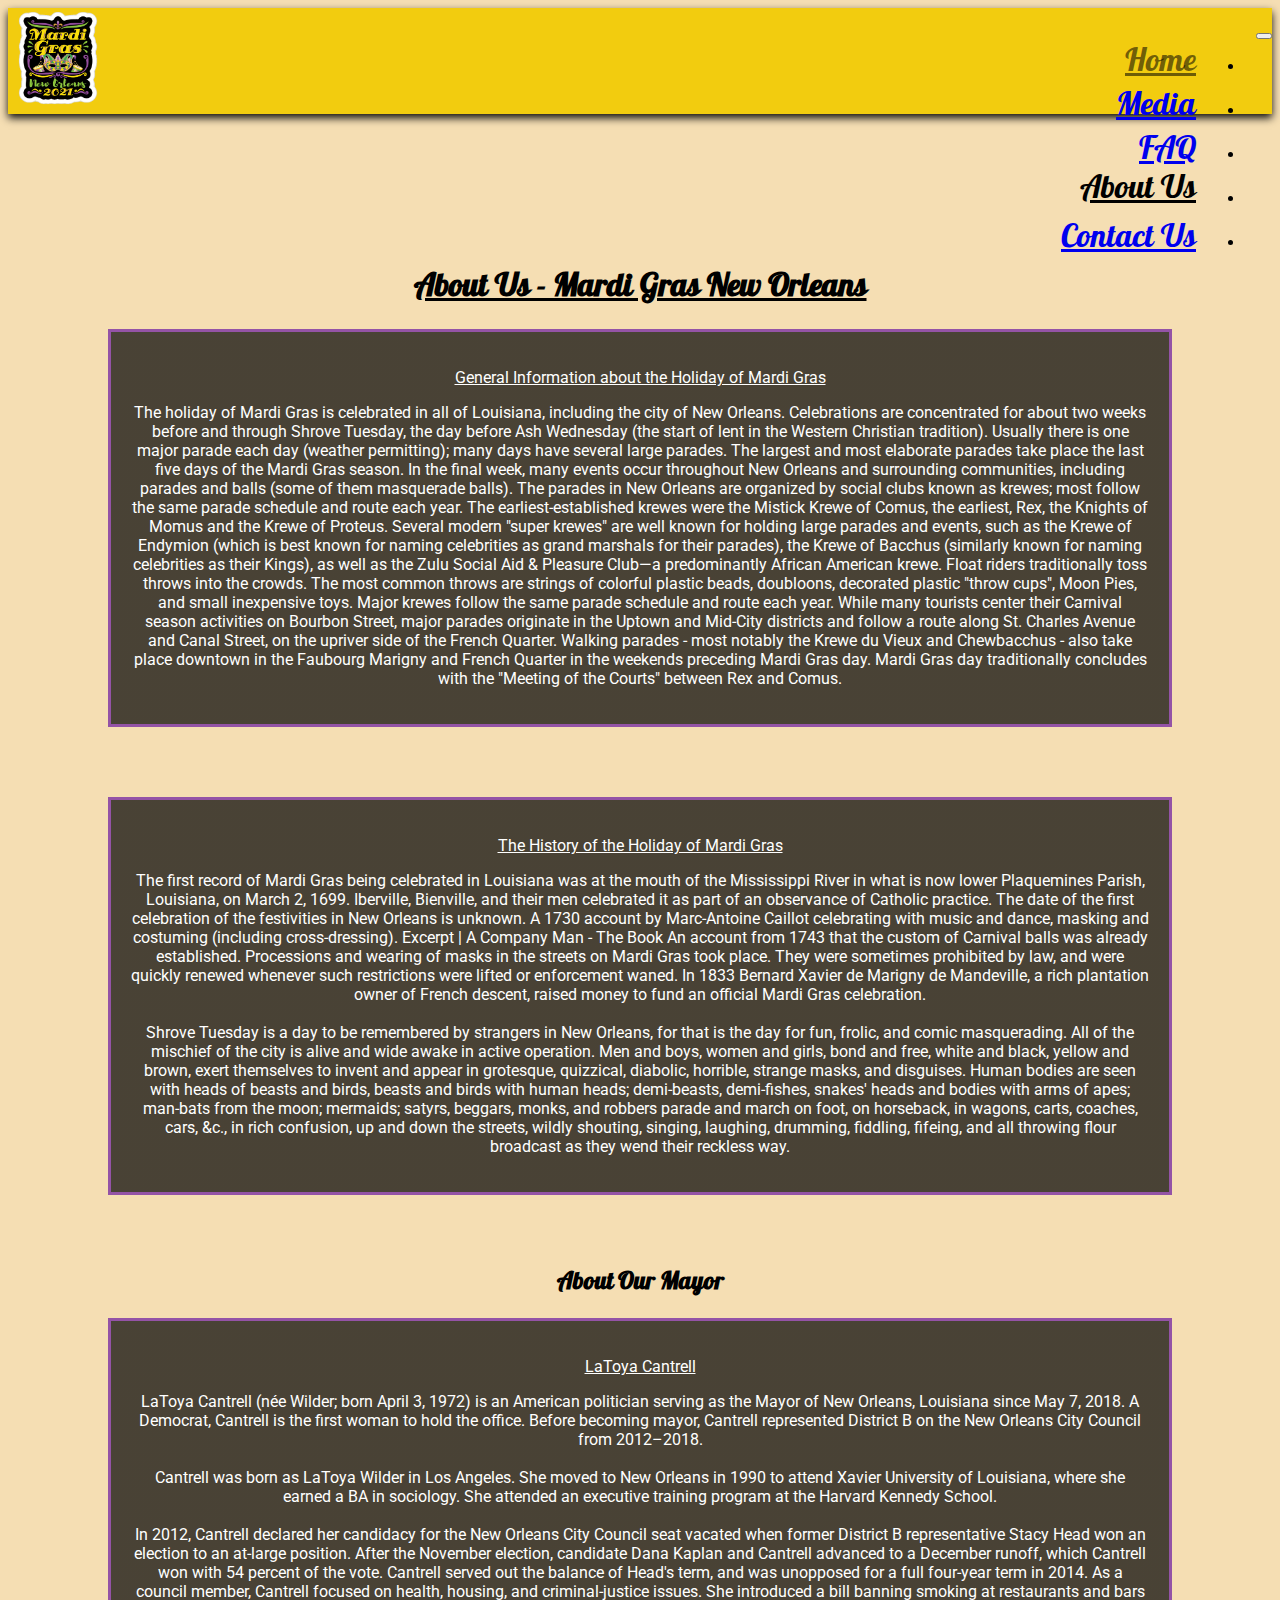
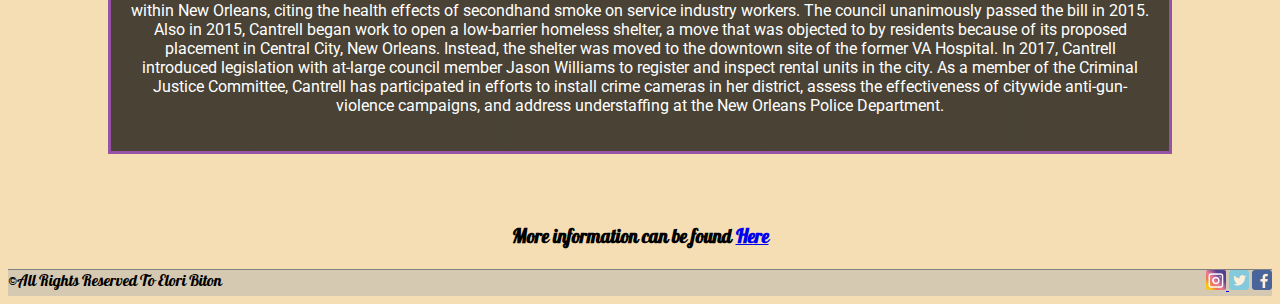
<file: about.html>
<!DOCTYPE html>
<html lang="en">
  <head>
    <meta charset="UTF-8" />
    <meta http-equiv="X-UA-Compatible" content="IE=edge" />
    <meta name="viewport" content="width=device-width, initial-scale=1.0" />
    <title>About Us - Mardi Gras</title>
    <!-- CSS only -->
    <link
      href="https://cdn.jsdelivr.net/npm/bootstrap@5.1.3/dist/css/bootstrap.min.css"
      rel="stylesheet"
      integrity="sha384-1BmE4kWBq78iYhFldvKuhfTAU6auU8tT94WrHftjDbrCEXSU1oBoqyl2QvZ6jIW3"
      crossorigin="anonymous"
    />
    <!-- JavaScript Bundle with Popper -->
    <script
      src="https://cdn.jsdelivr.net/npm/bootstrap@5.1.3/dist/js/bootstrap.bundle.min.js"
      integrity="sha384-ka7Sk0Gln4gmtz2MlQnikT1wXgYsOg+OMhuP+IlRH9sENBO0LRn5q+8nbTov4+1p"
      crossorigin="anonymous"
    ></script>
    <link
      rel="stylesheet"
      href="https://fonts.googleapis.com/css?family=Pattaya|Roboto|Henny Penny"
    />
    <link rel="stylesheet" href="style-about.css" />
  </head>
  <body>
    <header>
        <nav class="navbar fixed-top navbar-expand-lg navbar-light bg-primary">
            <div class="container-fluid">
              <a class="navbar-brand" href="./index.html"
                ><img
                  src="/Pictures/Mardi-gras logo.png"
                  alt="the mardi gras logo"
                  height="100px"
                  width="auto"
              /></a>
              <button
                class="navbar-toggler"
                type="button"
                data-bs-toggle="collapse"
                data-bs-target="#navbarSupportedContent"
                aria-controls="navbarSupportedContent"
                aria-expanded="false"
                aria-label="Toggle navigation"
              >
                <span class="navbar-toggler-icon"></span>
              </button>
              <div class="collapse navbar-collapse" id="navbarSupportedContent">
                <ul class="navbar-nav me-auto mb-2 mb-lg-0">
                  <li class="nav-item">
                    <a id="home-link" class="nav-link active" aria-current="page" href="./index.html"
                      >Home</a
                    >
                  </li>
                  <li class="nav-item">
                    <a class="nav-link" href="./media.html">Media</a>
                  </li>
                  <li class="nav-item">
                    <a class="nav-link" href="./FAQ.html">FAQ</a>
                  </li>
                </li>
                <li class="nav-item">
                  <a id="about-us-link" class="nav-link" href="./about.html">About Us</a>
                </li>
                  <li class="nav-item"><a href="./contact-us.html" class="nav-link">Contact Us</a></li>
                </ul>
              </div>
            </div>
          </nav>
      <!-- <nav
        class="navbar fixed-top navbar-light navbar-expand-md bg-primary justify-content-md-center justify-content-start"
        id="main-navbar"
      >
        <a class="navbar-brand d-md-none d-inline" href="">Brand</a>
        <button
          class="navbar-toggler ml-1"
          type="button"
          data-toggle="collapse"
          data-target="#collapsingNavbar2"
        >
          <span class="navbar-toggler-icon"></span>
        </button>
        <a class="nav-link" href="#_"><i class="fa fa-search mr-1"></i></a>
        <div
          class="navbar-collapse collapse justify-content-between align-items-center w-100"
          id="collapsingNavbar2"
        >
          <ul class="navbar-nav mx-auto text-md-center text-left">
            <li class="nav-item">
              <a id="about-us-link" class="nav-link" href="/about.html"
                >About Us</a
              >
            </li>
            <li class="nav-item">
              <a class="nav-link" href="/media.html">Media</a>
            </li>
            <li class="nav-item my-auto">
              <a
                class="nav-link navbar-brand mx-0 d-none d-md-inline"
                href="/index.html"
                ><img
                  src="/Pictures/Mardi-gras logo.png"
                  alt="mardi gras logo"
                  height="80px"
                  width="130px"
              /></a>
            </li>
            <li class="nav-item">
              <a class="nav-link" href="#">Link</a>
            </li>
            <li class="nav-item">
              <a class="nav-link" href="#">Link</a>
            </li>
          </ul>
          <ul
            class="nav navbar-nav flex-row justify-content-md-center justify-content-start flex-nowrap"
          >
            <li class="nav-item">
              <a class="nav-link" href=""
                ><i class="fa fa-facebook mr-1"></i
              ></a>
            </li>
            <li class="nav-item">
              <a class="nav-link" href=""><i class="fa fa-twitter"></i></a>
            </li>
          </ul>
        </div>
      </nav> -->
    </header>
    <main>
      <h1><u>About Us - Mardi Gras New Orleans</u></h1>
      <section>
        <div class="background-information">
          <article>
            <p class="mardigras-info">
              <u>General Information about the Holiday of Mardi Gras</u>
            </p>
            <p class="mardigras-info">
              The holiday of Mardi Gras is celebrated in all of Louisiana,
              including the city of New Orleans. Celebrations are concentrated
              for about two weeks before and through Shrove Tuesday, the day
              before Ash Wednesday (the start of lent in the Western Christian
              tradition). Usually there is one major parade each day (weather
              permitting); many days have several large parades. The largest and
              most elaborate parades take place the last five days of the Mardi
              Gras season. In the final week, many events occur throughout New
              Orleans and surrounding communities, including parades and balls
              (some of them masquerade balls). The parades in New Orleans are
              organized by social clubs known as krewes; most follow the same
              parade schedule and route each year. The earliest-established
              krewes were the Mistick Krewe of Comus, the earliest, Rex, the
              Knights of Momus and the Krewe of Proteus. Several modern "super
              krewes" are well known for holding large parades and events, such
              as the Krewe of Endymion (which is best known for naming
              celebrities as grand marshals for their parades), the Krewe of
              Bacchus (similarly known for naming celebrities as their Kings),
              as well as the Zulu Social Aid & Pleasure Club—a predominantly
              African American krewe. Float riders traditionally toss throws
              into the crowds. The most common throws are strings of colorful
              plastic beads, doubloons, decorated plastic "throw cups", Moon
              Pies, and small inexpensive toys. Major krewes follow the same
              parade schedule and route each year. While many tourists center
              their Carnival season activities on Bourbon Street, major parades
              originate in the Uptown and Mid-City districts and follow a route
              along St. Charles Avenue and Canal Street, on the upriver side of
              the French Quarter. Walking parades - most notably the Krewe du
              Vieux and Chewbacchus - also take place downtown in the Faubourg
              Marigny and French Quarter in the weekends preceding Mardi Gras
              day. Mardi Gras day traditionally concludes with the "Meeting of
              the Courts" between Rex and Comus.
            </p>
          </article>
        </div>
        <div class="background-information">
          <article>
            <p class="mardigras-info">
              <u>The History of the Holiday of Mardi Gras</u>
            </p>
            <p class="mardigras-info">
              The first record of Mardi Gras being celebrated in Louisiana was
              at the mouth of the Mississippi River in what is now lower
              Plaquemines Parish, Louisiana, on March 2, 1699. Iberville,
              Bienville, and their men celebrated it as part of an observance of
              Catholic practice. The date of the first celebration of the
              festivities in New Orleans is unknown. A 1730 account by
              Marc-Antoine Caillot celebrating with music and dance, masking and
              costuming (including cross-dressing). Excerpt | A Company Man -
              The Book An account from 1743 that the custom of Carnival balls
              was already established. Processions and wearing of masks in the
              streets on Mardi Gras took place. They were sometimes prohibited
              by law, and were quickly renewed whenever such restrictions were
              lifted or enforcement waned. In 1833 Bernard Xavier de Marigny de
              Mandeville, a rich plantation owner of French descent, raised
              money to fund an official Mardi Gras celebration.
              <br /><br />
              Shrove Tuesday is a day to be remembered by strangers in New
              Orleans, for that is the day for fun, frolic, and comic
              masquerading. All of the mischief of the city is alive and wide
              awake in active operation. Men and boys, women and girls, bond and
              free, white and black, yellow and brown, exert themselves to
              invent and appear in grotesque, quizzical, diabolic, horrible,
              strange masks, and disguises. Human bodies are seen with heads of
              beasts and birds, beasts and birds with human heads; demi-beasts,
              demi-fishes, snakes' heads and bodies with arms of apes; man-bats
              from the moon; mermaids; satyrs, beggars, monks, and robbers
              parade and march on foot, on horseback, in wagons, carts, coaches,
              cars, &c., in rich confusion, up and down the streets, wildly
              shouting, singing, laughing, drumming, fiddling, fifeing, and all
              throwing flour broadcast as they wend their reckless way.
            </p>
          </article>
        </div>
      </section>
      <section>
        <h2>About Our Mayor</h2>
        <div class="background-information">
          <article>
            <p class="mardigras-info">
              <u>LaToya Cantrell</u>
            </p>
            <p class="mardigras-info">
              LaToya Cantrell (née Wilder; born April 3, 1972) is an American
              politician serving as the Mayor of New Orleans, Louisiana since
              May 7, 2018. A Democrat, Cantrell is the first woman to hold the
              office. Before becoming mayor, Cantrell represented District B on
              the New Orleans City Council from 2012–2018.
              <br /><br />
              Cantrell was born as LaToya Wilder in Los Angeles. She moved to
              New Orleans in 1990 to attend Xavier University of Louisiana,
              where she earned a BA in sociology. She attended an executive
              training program at the Harvard Kennedy School.
              <br /><br />In 2012, Cantrell declared her candidacy for the New
              Orleans City Council seat vacated when former District B
              representative Stacy Head won an election to an at-large position.
              After the November election, candidate Dana Kaplan and Cantrell
              advanced to a December runoff, which Cantrell won with 54 percent
              of the vote. Cantrell served out the balance of Head's term, and
              was unopposed for a full four-year term in 2014. As a council
              member, Cantrell focused on health, housing, and criminal-justice
              issues. She introduced a bill banning smoking at restaurants and
              bars within New Orleans, citing the health effects of secondhand
              smoke on service industry workers. The council unanimously passed
              the bill in 2015. Also in 2015, Cantrell began work to open a
              low-barrier homeless shelter, a move that was objected to by
              residents because of its proposed placement in Central City, New
              Orleans. Instead, the shelter was moved to the downtown site of
              the former VA Hospital. In 2017, Cantrell introduced legislation
              with at-large council member Jason Williams to register and
              inspect rental units in the city. As a member of the Criminal
              Justice Committee, Cantrell has participated in efforts to install
              crime cameras in her district, assess the effectiveness of
              citywide anti-gun-violence campaigns, and address understaffing at
              the New Orleans Police Department.
            </p>
          </article>
        </div>
      </section>
      <h3 style="text-align: center">
        More information can be found
        <a
          target="_blank"
          href="https://en.wikipedia.org/wiki/Mardi_Gras_in_New_Orleans"
          >Here</a
        >
      </h3>
    </main>
    <footer>
      <div style="flex-grow: 1;">&copy;All Rights Reserved To Elori Biton</div>
      <div style="text-align: right; flex-grow: 1;">
          <a href="https://www.instagram.com">
          <img src="./Pictures/instagram-logo.png" alt="our instagram" width="20px" height="20px">
      </a>
      <a href="https://www.twitter.com"><img src="./Pictures/twitter-logo.png" alt="our twitter" width="20px" height="20px"></a>
      <a href="https://www.facebook.com"><img src="./Pictures/facebook-logo.png" alt="our facebook" width="20px" height="20px"></a>
      </div>
    </footer>
  </body>
</html>
</file>
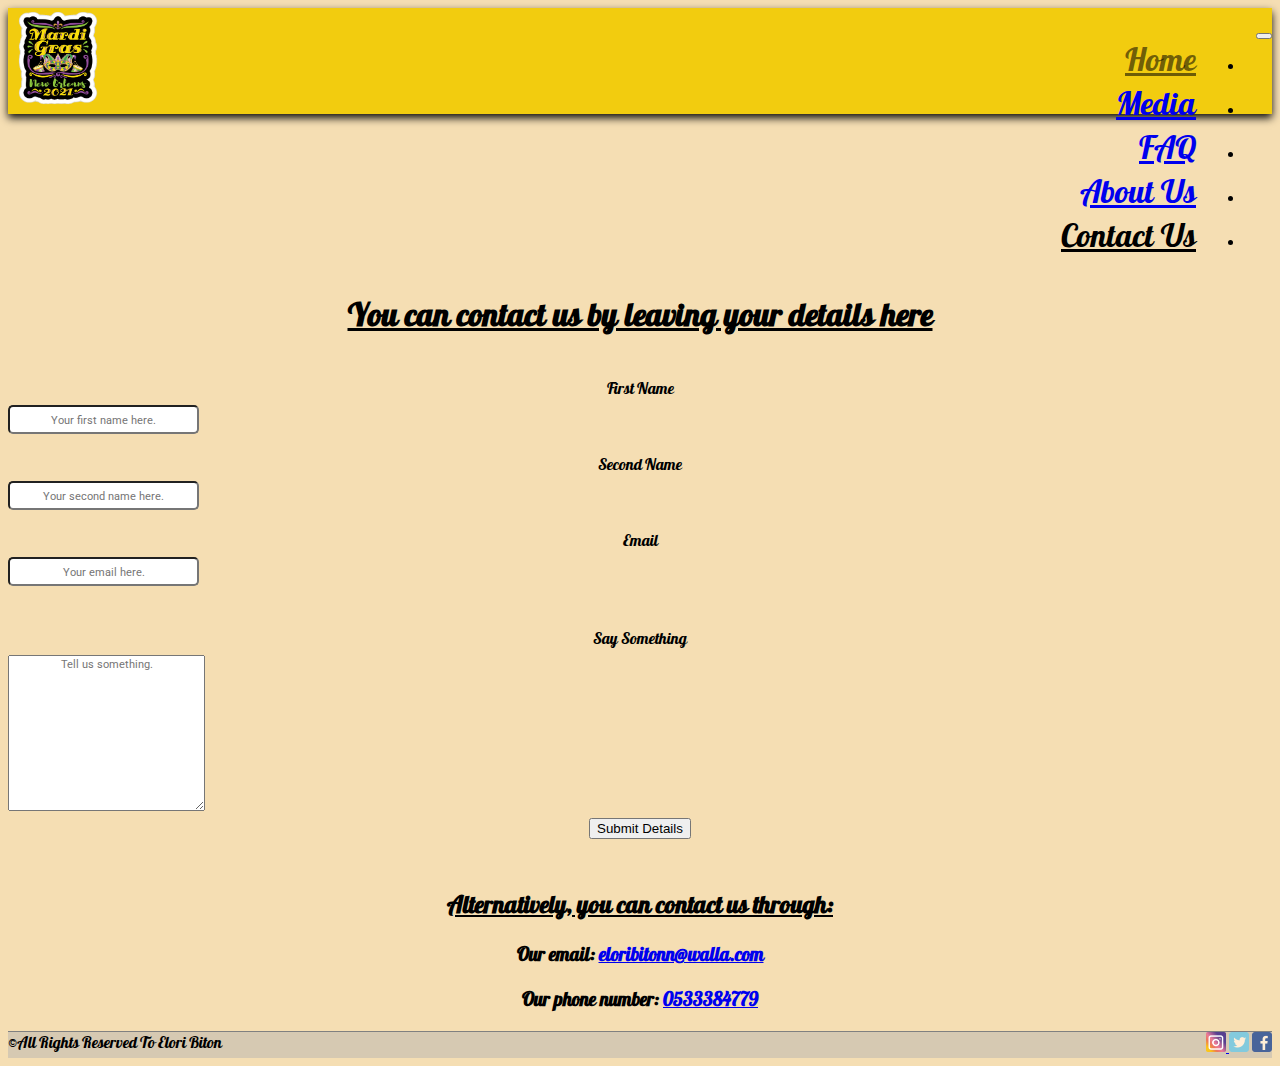
<file: contact-us.html>
<!DOCTYPE html>
<html lang="en">
  <head>
    <meta charset="UTF-8" />
    <meta http-equiv="X-UA-Compatible" content="IE=edge" />
    <meta name="viewport" content="width=device-width, initial-scale=1.0" />
    <title>Contact Us - Mardi Gras</title>
    <!-- CSS only -->
    <link
      href="https://cdn.jsdelivr.net/npm/bootstrap@5.1.3/dist/css/bootstrap.min.css"
      rel="stylesheet"
      integrity="sha384-1BmE4kWBq78iYhFldvKuhfTAU6auU8tT94WrHftjDbrCEXSU1oBoqyl2QvZ6jIW3"
      crossorigin="anonymous"
    />
    <!-- JavaScript Bundle with Popper -->
    <script
      src="https://cdn.jsdelivr.net/npm/bootstrap@5.1.3/dist/js/bootstrap.bundle.min.js"
      integrity="sha384-ka7Sk0Gln4gmtz2MlQnikT1wXgYsOg+OMhuP+IlRH9sENBO0LRn5q+8nbTov4+1p"
      crossorigin="anonymous"
    ></script>
    <link
      rel="stylesheet"
      href="https://fonts.googleapis.com/css?family=Pattaya|Roboto|Henny Penny"
    />
    <link rel="stylesheet" href="style-contactus.css" />
    <script defer src="/contact-us-page.js"></script>
  </head>
  <body>
      <header>
    <nav class="navbar fixed-top navbar-expand-lg navbar-light bg-primary">
        <div class="container-fluid">
          <a class="navbar-brand" href="./index.html"
            ><img
              src="./Pictures/Mardi-gras logo.png"
              alt="the mardi gras logo"
              height="100px"
              width="auto"
              /></a>
          <button
            class="navbar-toggler"
            type="button"
            data-bs-toggle="collapse"
            data-bs-target="#navbarSupportedContent"
            aria-controls="navbarSupportedContent"
            aria-expanded="false"
            aria-label="Toggle navigation"
          >
            <span class="navbar-toggler-icon"></span>
          </button>
          <div class="collapse navbar-collapse" id="navbarSupportedContent">
            <ul class="navbar-nav me-auto mb-2 mb-lg-0">
              <li class="nav-item">
                <a id="home-link" class="nav-link active" aria-current="page" href="./index.html"
                  >Home</a
                >
              </li>
              <li class="nav-item">
                <a class="nav-link" href="./media.html">Media</a>
              </li>
              <li class="nav-item">
                <a class="nav-link" href="./FAQ.html">FAQ</a>
              </li>
            </li>
            <li class="nav-item">
              <a id="about-us-link" class="nav-link" href="./about.html">About Us</a>
            </li>
              <li class="nav-item">
                  <a id="contactus-link" href="./contact-us.html" class="nav-link">Contact Us</a>
                </li>
            </ul>
          </div>
        </div>
      </nav>
    </header>
    <main>
        <h1 style="text-align: center; margin-block-end: 40px;">
            <u>You can contact us by leaving your details here</u>
        </h1>
        <div class="container d-flex justify-content-center align-items-center">
            <form action="">
                <label for="first-name">First Name</label>
                <input type="text" id="first-name" class="name" placeholder="Your first name here.">
                <br>
                <label for="second-name">Second Name</label>
                <input type="text" id="second-name" class="second-name" placeholder="Your second name here.">
                <br>
                <label for="contact-email">Email</label>
                <input type="email" name="contact-email" id="contact-email" placeholder="Your email here.">
                <br><br>
                <label for="text-area">Say Something</label>
                <textarea name="text-area" id="text-area" cols="22" rows="10" placeholder="Tell us something."></textarea>
                <div style="text-align: center;">
                <button id="submit-button">Submit Details</button>
            </div>
            </form>
        </div>
        <div class="container contact-details">
            <h2>
                <u>Alternatively, you can contact us through:</u>
            </h2>
            <h3>
                Our email: <a href="mailto:eloribitonn@walla.com">eloribitonn@walla.com</a>
            </h3>
            <h3>Our phone number: <a href="tel:0533384779">0533384779</a></h3>
        </div>
    </main>
    <footer>
        <div style="flex-grow: 1;">&copy;All Rights Reserved To Elori Biton</div>
        <div style="text-align: right; flex-grow: 1;">
            <a href="https://www.instagram.com">
            <img src="./Pictures/instagram-logo.png" alt="our instagram" width="20px" height="20px">
        </a>
        <a href="https://www.twitter.com"><img src="./Pictures/twitter-logo.png" alt="our twitter" width="20px" height="20px"></a>
        <a href="https://www.facebook.com"><img src="./Pictures/facebook-logo.png" alt="our facebook" width="20px" height="20px"></a>
        </div>
      </footer>
  </body>
</html>
</file>
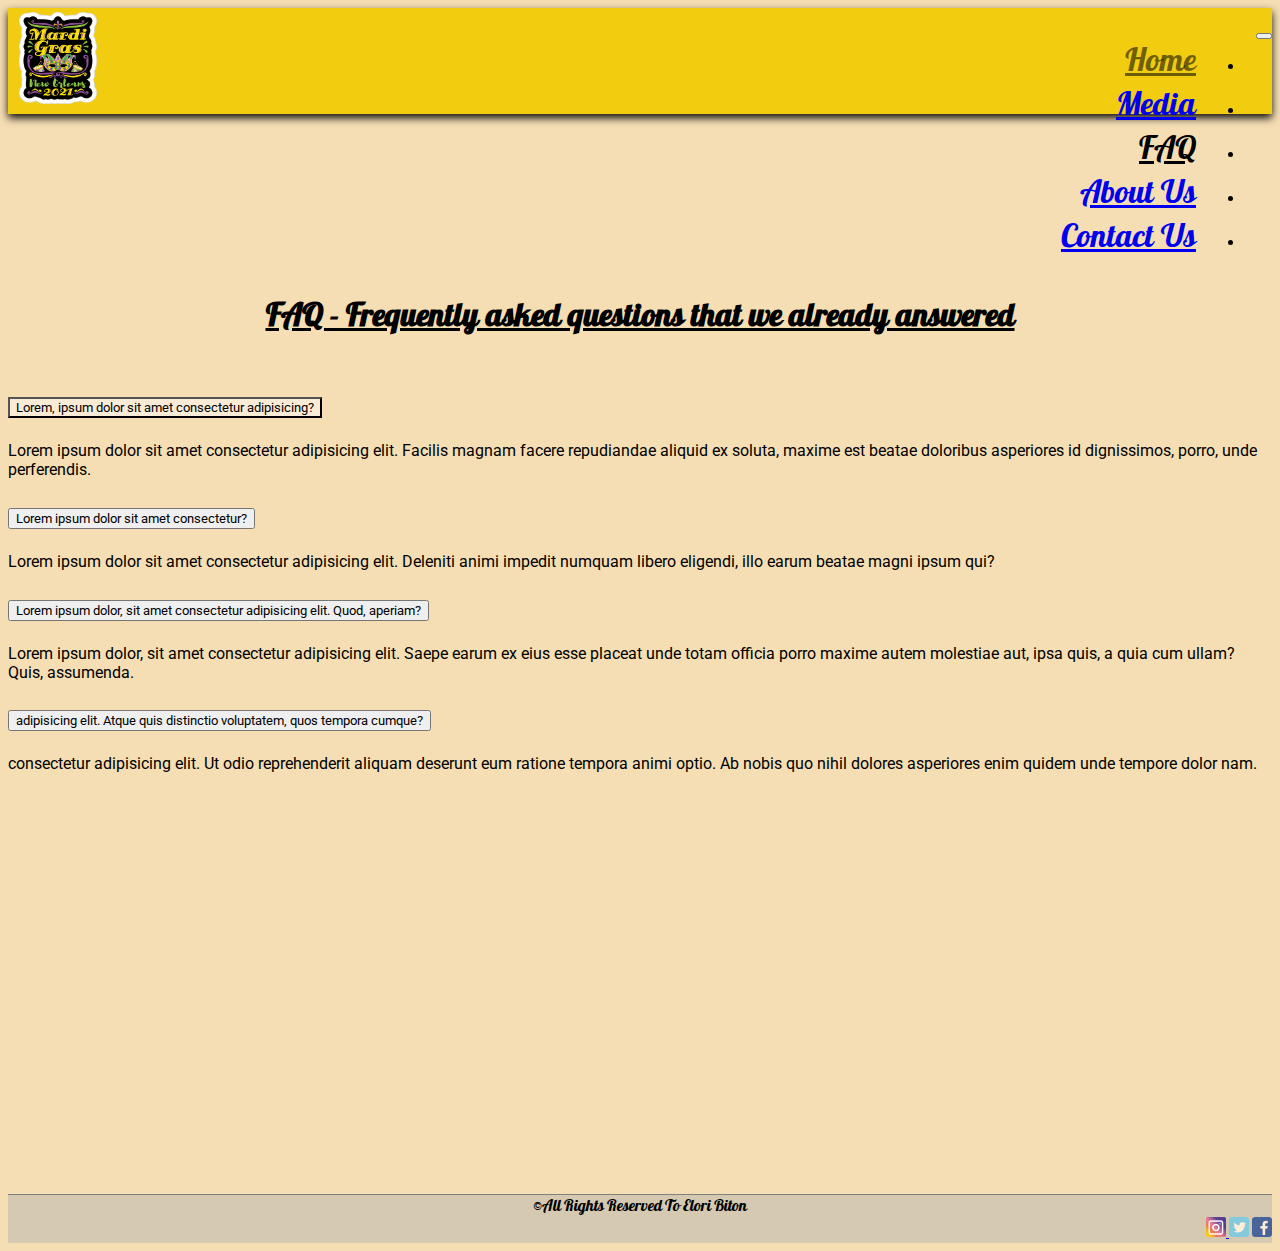
<file: faq.html>
<!DOCTYPE html>
<html lang="en">
  <head>
    <meta charset="UTF-8" />
    <meta http-equiv="X-UA-Compatible" content="IE=edge" />
    <meta name="viewport" content="width=device-width, initial-scale=1.0" />
    <title>FAQ - Mardi Gras</title>
    <!-- CSS only -->
    <link
      href="https://cdn.jsdelivr.net/npm/bootstrap@5.1.3/dist/css/bootstrap.min.css"
      rel="stylesheet"
      integrity="sha384-1BmE4kWBq78iYhFldvKuhfTAU6auU8tT94WrHftjDbrCEXSU1oBoqyl2QvZ6jIW3"
      crossorigin="anonymous"
    />
    <!-- JavaScript Bundle with Popper -->
    <script
      src="https://cdn.jsdelivr.net/npm/bootstrap@5.1.3/dist/js/bootstrap.bundle.min.js"
      integrity="sha384-ka7Sk0Gln4gmtz2MlQnikT1wXgYsOg+OMhuP+IlRH9sENBO0LRn5q+8nbTov4+1p"
      crossorigin="anonymous"
    ></script>
    <link
      rel="stylesheet"
      href="https://fonts.googleapis.com/css?family=Pattaya|Roboto|Henny Penny"
    />
    <link rel="stylesheet" href="faqstyle.css" />
  </head>
  <body>
      <header>
    <nav class="navbar fixed-top navbar-expand-lg navbar-light bg-primary">
        <div class="container-fluid">
          <a class="navbar-brand" href="./index.html"
            ><img
              src="./Pictures/Mardi-gras logo.png"
              alt="the mardi gras logo"
              height="100px"
              width="auto"
          /></a>
          <button
            class="navbar-toggler"
            type="button"
            data-bs-toggle="collapse"
            data-bs-target="#navbarSupportedContent"
            aria-controls="navbarSupportedContent"
            aria-expanded="false"
            aria-label="Toggle navigation"
          >
            <span class="navbar-toggler-icon"></span>
          </button>
          <div class="collapse navbar-collapse" id="navbarSupportedContent">
            <ul class="navbar-nav me-auto mb-2 mb-lg-0">
              <li class="nav-item">
                <a id="home-link" class="nav-link active" aria-current="page" href="/index.html"
                  >Home</a
                >
              </li>
              <li class="nav-item">
                <a class="nav-link" href="./media.html">Media</a>
              </li>
              <li class="nav-item">
                <a id="faq-link" class="nav-link" href=".FAQ.html">FAQ</a>
              </li>
            </li>
            <li class="nav-item">
              <a class="nav-link" href="./about.html">About Us</a>
            </li>
              <li class="nav-item">
                <a href="./contact-us.html" class="nav-link">Contact Us</a>
              </li>
            </ul>
          </div>
        </div>
      </nav>
    </header>
    <main>
      <h1 style="text-align: center; margin-block-end: 50px;"><u>FAQ - Frequently asked questions that we already answered</u></h1>
      <div class="container">
        <div class="accordion" id="accordion">
            <div class="accordion-item">
              <h2 class="accordion-header" id="headingOne">
                <button class="accordion-button" type="button" data-bs-toggle="collapse" data-bs-target="#collapseOne" aria-expanded="true" aria-controls="collapseOne">
                  Lorem, ipsum dolor sit amet consectetur adipisicing?
                </button>
              </h2>
              <div id="collapseOne" class="accordion-collapse collapse show" aria-labelledby="headingOne" data-bs-parent="#accordion">
                <div class="accordion-body">
                  Lorem ipsum dolor sit amet consectetur adipisicing elit. Facilis magnam facere repudiandae aliquid ex soluta, maxime est beatae doloribus asperiores id dignissimos, porro, unde perferendis.
                </div>
              </div>
            </div>
            <div class="accordion-item">
              <h2 class="accordion-header" id="headingTwo">
                <button class="accordion-button collapsed" type="button" data-bs-toggle="collapse" data-bs-target="#collapseTwo" aria-expanded="false" aria-controls="collapseTwo">
                  Lorem ipsum dolor sit amet consectetur?
                </button>
              </h2>
              <div id="collapseTwo" class="accordion-collapse collapse" aria-labelledby="headingTwo" data-bs-parent="#accordion">
                <div class="accordion-body">
                  Lorem ipsum dolor sit amet consectetur adipisicing elit. Deleniti animi impedit numquam libero eligendi, illo earum beatae magni ipsum qui?
                </div>
              </div>
            </div>
            <div class="accordion-item">
              <h2 class="accordion-header" id="headingThree">
                <button class="accordion-button collapsed" type="button" data-bs-toggle="collapse" data-bs-target="#collapseThree" aria-expanded="false" aria-controls="collapseThree">
                  Lorem ipsum dolor, sit amet consectetur adipisicing elit. Quod, aperiam?
                </button>
              </h2>
              <div id="collapseThree" class="accordion-collapse collapse" aria-labelledby="headingThree" data-bs-parent="#accordion">
                <div class="accordion-body">
                  Lorem ipsum dolor, sit amet consectetur adipisicing elit. Saepe earum ex eius esse placeat unde totam officia porro maxime autem molestiae aut, ipsa quis, a quia cum ullam? Quis, assumenda.
                </div>
              </div>
            </div>
          </div>
          <div class="accordion-item">
            <h2 class="accordion-header" id="headingFour">
              <button class="accordion-button collapsed" type="button" data-bs-toggle="collapse" data-bs-target="#collapseFour" aria-expanded="false" aria-controls="collapseFour">
                adipisicing elit. Atque quis distinctio voluptatem, quos tempora cumque?
              </button>
            </h2>
            <div id="collapseFour" class="accordion-collapse collapse" aria-labelledby="headingFour" data-bs-parent="#accordion">
              <div class="accordion-body">
                consectetur adipisicing elit. Ut odio reprehenderit aliquam deserunt eum ratione tempora animi optio. Ab nobis quo nihil dolores asperiores enim quidem unde tempore dolor nam.
              </div>
            </div>
          </div>
      </div>
    </main>
    <footer>
      <div style="flex-grow: 1;">&copy;All Rights Reserved To Elori Biton</div>
      <div style="text-align: right; flex-grow: 1;">
          <a href="https://www.instagram.com">
          <img src="./Pictures/instagram-logo.png" alt="our instagram" width="20px" height="20px">
      </a>
      <a href="https://www.twitter.com"><img src="./Pictures/twitter-logo.png" alt="our twitter" width="20px" height="20px"></a>
      <a href="https://www.facebook.com"><img src="./Pictures/facebook-logo.png" alt="our facebook" width="20px" height="20px"></a>
      </div>
    </footer>
  </body>
</html>
</file>
<file: style-about.css>
.bg-primary {
  background: #f2cc0f !important;
}

body {
  background-color: wheat;
  font-family: "Pattaya";
}

.navbar {
  -webkit-box-shadow: 0px 4px 8px 0px rgba(0, 0, 0, 0.94);
          box-shadow: 0px 4px 8px 0px rgba(0, 0, 0, 0.94);
}

.navbar-toggler {
  float: right;
  position: relative;
  top: 25px;
}

.navbar > .container-fluid {
  display: block;
}

#navbarSupportedContent {
  float: right;
  top: 15px;
  position: relative;
  direction: rtl;
}

p {
  font-family: "Roboto", sans-serif;
}

.mardi-logo {
  text-align: center;
  -webkit-margin-after: 50px;
          margin-block-end: 50px;
}

.nav-link {
  font-size: 2em;
  margin: 0 20px 0;
}

ul > li > a.nav-link:hover {
  position: relative;
  top: -5px;
}

footer {
  display: -webkit-box;
  display: -ms-flexbox;
  display: flex;
  -webkit-box-orient: horizontal;
  -webkit-box-direction: normal;
      -ms-flex-direction: row;
          flex-direction: row;
  background-color: rgba(177, 177, 177, 0.466);
  border-top: gray 1px solid;
}

header {
  -webkit-margin-after: 150px;
          margin-block-end: 150px;
}

h1 {
  font-size: 2em;
  text-align: center;
}

.background-information {
  display: -webkit-box;
  display: -ms-flexbox;
  display: flex;
  margin: 20px 100px 70px 100px;
  background: -webkit-gradient(linear, left top, left bottom, from(rgba(0, 0, 0, 0.7)));
  background: linear-gradient(rgba(0, 0, 0, 0.7));
  -webkit-box-orient: horizontal;
  -webkit-box-direction: normal;
      -ms-flex-direction: row;
          flex-direction: row;
  border: solid #9453a6 3px;
  text-align: center;
  padding: 20px;
}

@media screen and (max-width: 700px) {
  .background-information {
    margin: 50px 10px 50px;
  }
}

.mardigras-info {
  font-size: 1em;
  color: white;
}

h2 {
  text-align: center;
}

#about-us-link {
  color: black;
  position: relative;
  top: -5px;
}

#home-link {
  color: rgba(0, 0, 0, 0.55);
}
/*# sourceMappingURL=style-about.css.map */
</file>
<file: style-contactus.css>
.bg-primary {
  background: #f2cc0f !important;
}

body {
  background-color: wheat;
  font-family: "Pattaya";
}

.navbar {
  -webkit-box-shadow: 0px 4px 8px 0px rgba(0, 0, 0, 0.94);
          box-shadow: 0px 4px 8px 0px rgba(0, 0, 0, 0.94);
}

.navbar-toggler {
  float: right;
  position: relative;
  top: 25px;
}

.navbar > .container-fluid {
  display: block;
}

#navbarSupportedContent {
  float: right;
  top: 15px;
  position: relative;
  direction: rtl;
}

p {
  font-family: "Roboto", sans-serif;
}

.mardi-logo {
  text-align: center;
  -webkit-margin-after: 50px;
          margin-block-end: 50px;
}

.nav-link {
  font-size: 2em;
  margin: 0 20px 0;
}

ul > li > a.nav-link:hover {
  position: relative;
  top: -5px;
}

footer {
  display: -webkit-box;
  display: -ms-flexbox;
  display: flex;
  -webkit-box-orient: horizontal;
  -webkit-box-direction: normal;
      -ms-flex-direction: row;
          flex-direction: row;
  background-color: rgba(177, 177, 177, 0.466);
  border-top: gray 1px solid;
}

header {
  -webkit-margin-after: 180px;
          margin-block-end: 180px;
}

#home-link {
  color: rgba(0, 0, 0, 0.55) !important;
}

#home-link:hover {
  color: rgba(0, 0, 0, 0.7) !important;
}

#contactus-link {
  color: black;
}

input {
  -webkit-margin-after: 20px;
          margin-block-end: 20px;
  padding: 5px;
  border-radius: 5px;
}

label {
  display: block;
  text-align: center;
  -webkit-margin-after: 5px;
          margin-block-end: 5px;
}

::-webkit-input-placeholder {
  font-size: 0.8em;
  font-family: "Roboto";
  text-align: center;
}

:-ms-input-placeholder {
  font-size: 0.8em;
  font-family: "Roboto";
  text-align: center;
}

::-ms-input-placeholder {
  font-size: 0.8em;
  font-family: "Roboto";
  text-align: center;
}

::placeholder {
  font-size: 0.8em;
  font-family: "Roboto";
  text-align: center;
}

@media screen and (max-width: 700px) {
  label {
    display: none;
  }
}

.contact-details {
  -webkit-margin-before: 50px;
          margin-block-start: 50px;
  text-align: center;
}
/*# sourceMappingURL=style-contactus.css.map */
</file>
<file: faqstyle.css>
.bg-primary {
  background: #f2cc0f !important;
}

body {
  background-color: wheat;
  font-family: "Pattaya";
}

.navbar {
  -webkit-box-shadow: 0px 4px 8px 0px rgba(0, 0, 0, 0.94);
          box-shadow: 0px 4px 8px 0px rgba(0, 0, 0, 0.94);
}

.navbar-toggler {
  float: right;
  position: relative;
  top: 25px;
}

.navbar > .container-fluid {
  display: block;
}

#navbarSupportedContent {
  float: right;
  top: 15px;
  position: relative;
  direction: rtl;
}

p {
  font-family: "Roboto", sans-serif;
}

.mardi-logo {
  text-align: center;
  -webkit-margin-after: 50px;
          margin-block-end: 50px;
}

.nav-link {
  font-size: 2em;
  margin: 0 20px 0;
}

ul > li > a.nav-link:hover {
  position: relative;
  top: -5px;
}

footer {
  background-color: rgba(177, 177, 177, 0.466);
  text-align: center;
  border-top: gray 1px solid;
}

header {
  -webkit-margin-after: 180px;
          margin-block-end: 180px;
}

#home-link {
  color: rgba(0, 0, 0, 0.55) !important;
}

#home-link:hover {
  color: rgba(0, 0, 0, 0.7) !important;
}

#faq-link {
  color: black;
}

div.accordion-body {
  font-family: "Roboto";
}

button.accordion-button {
  font-family: "Roboto";
}

.accordion-button:not(.collapsed) {
  background-color: antiquewhite;
}

main {
  height: 100vh;
}
/*# sourceMappingURL=faqstyle.css.map */
</file>
